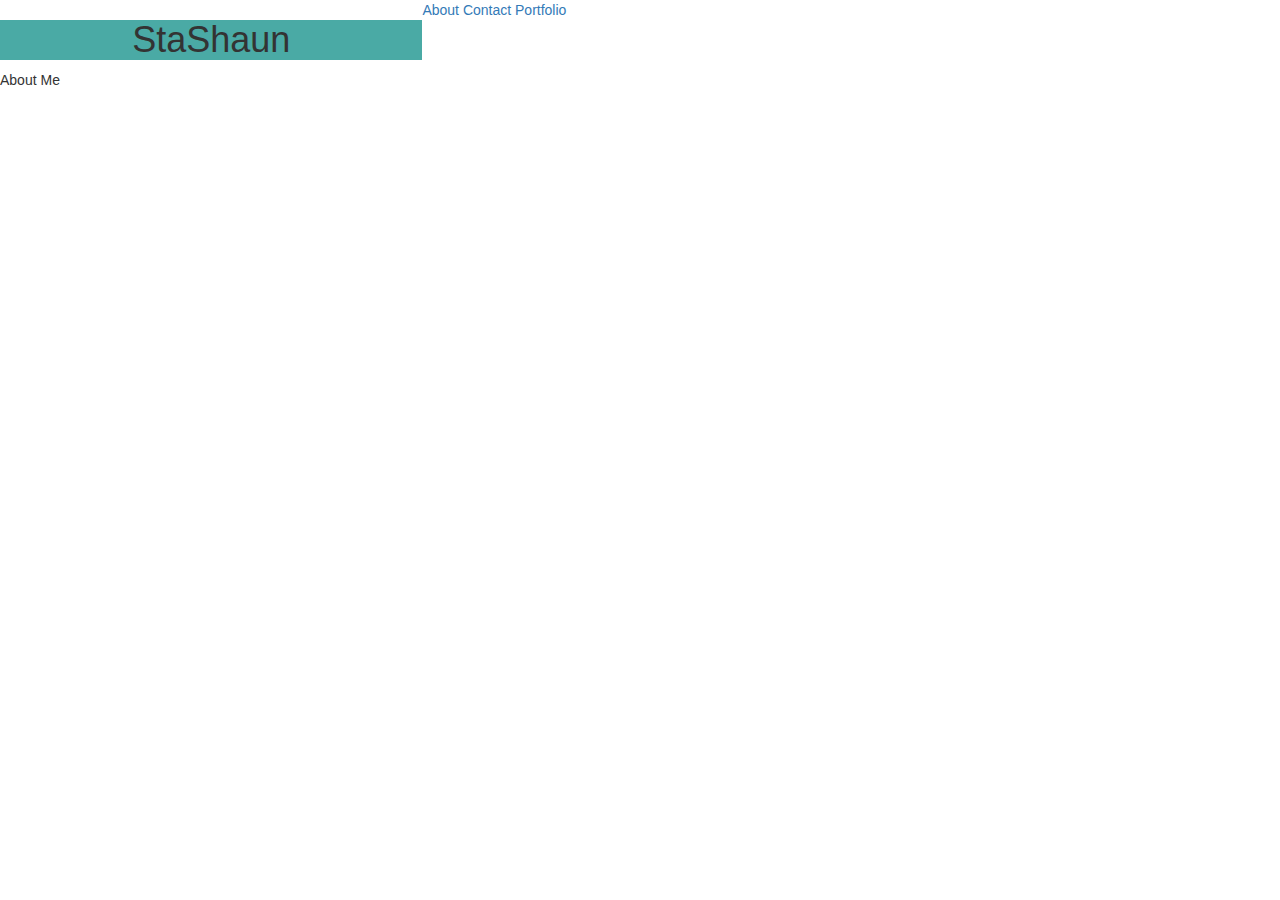
<file: index.html>
<!DOCTYPE html>
<html>
<head>
	<link rel="stylesheet" type="text/css" href="style.css">
	<link rel="stylesheet" href="https://maxcdn.bootstrapcdn.com/bootstrap/3.3.7/css/bootstrap.min.css" integrity="sha384-BVYiiSIFeK1dGmJRAkycuHAHRg32OmUcww7on3RYdg4Va+PmSTsz/K68vbdEjh4u" crossorigin="anonymous">

	<title></title>
</head>
<body>
	<div class="nav">
			<div class="name"><h1><center>StaShaun</center></h1></div>
			<div class="about">
				<a href="www.beyonce.com">About</a>
				<a href="www.beyonce.com">Contact</a>
				<a href="www.beyonce.com">Portfolio</a>
			</div>
		</div>			
		<div class="about-me">
			<div class="box">
			<div class="title">About Me</div>
		</div>	
	</div>	
	<div class="container">
					
	</div>
	<!-- Create Container -->
	<!-- Create header -->
	<!-- In header Specs for name -->
	<!-- In Header Specs For links -->


</body>
</html>
</file>
<file: style.css>
header{
	  padding: 70px;
}

h1{
	 color: white;
    background: #4aaaa5;
    font-family: 'Georgia', Times, Times New Roman, serif;
    width: 33%;
    float: left;
    margin-left: 50px;
    font-size: 40px;
}

nav{
	float: right;

}

.content{ 
		background: grey;

}

.box{
	background: #ffffff;
	height: 260px;
	width: 130px;
	
}

.row2
</file>
